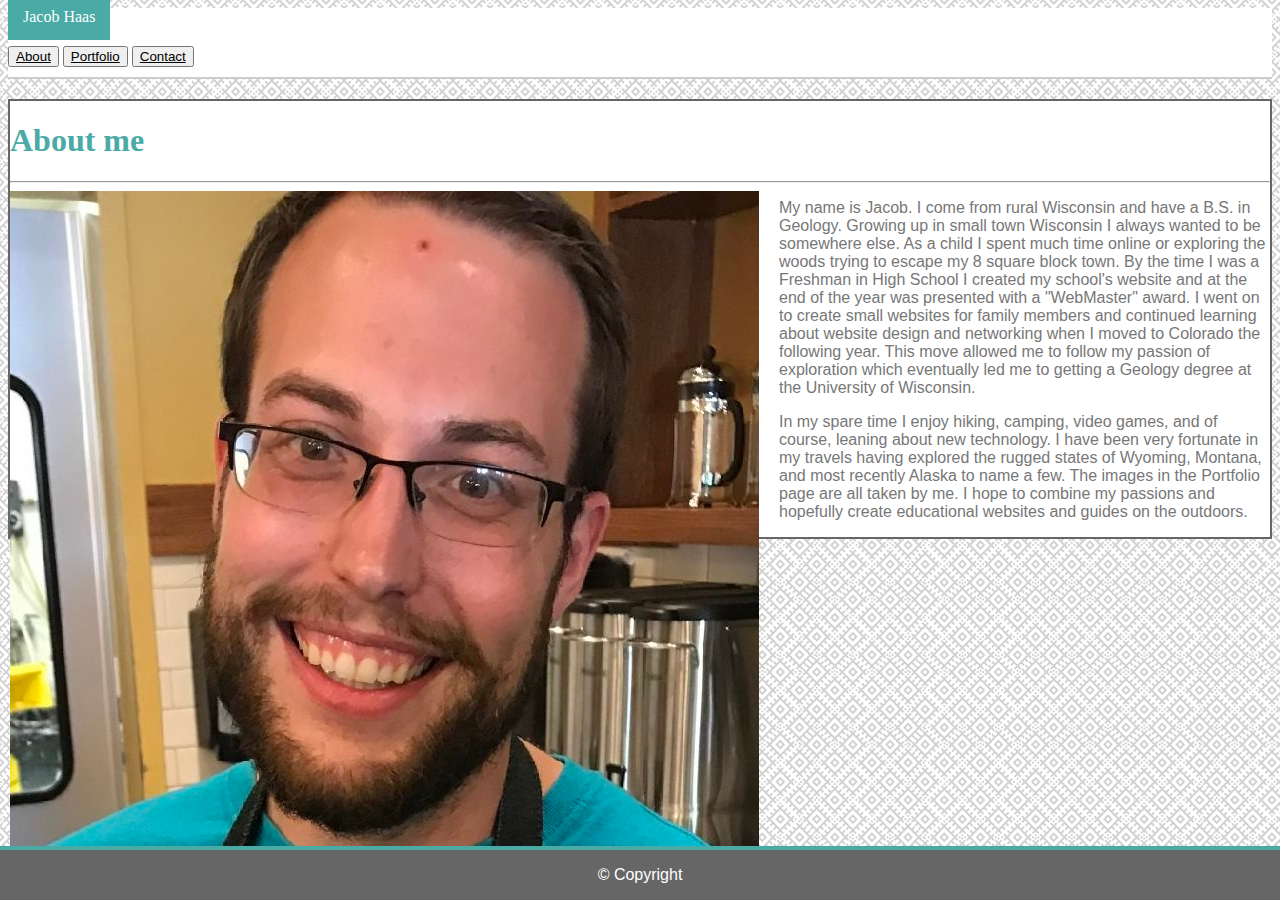
<file: index.html>
<!DOCTYPE html>

    <head>
        <meta charset="utf-8">
        <meta http-equiv="X-UA-Compatible" content="IE=edge">
        <title>Index</title>
        <meta name="description" content="">
        <meta name="viewport" content="width=device-width, initial-scale=1">
        <link rel="stylesheet" href="https://stackpath.bootstrapcdn.com/bootstrap/4.1.3/css/bootstrap.min.css" integrity="sha384-MCw98/SFnGE8fJT3GXwEOngsV7Zt27NXFoaoApmYm81iuXoPkFOJwJ8ERdknLPMO" crossorigin="anonymous">
        <link rel="stylesheet" href="style.css">
    </head>
    <body>

<!-- Navbar and heading -->
        <div class="container-fluid">
            <div class="row header">

                <div class="col-md-2"></div>

                <div class="col-md-4 col-lg-3 col-xs-12">
                    <nav class="navbar">
                        <span class="navbar-brand mb-0 h1">Jacob Haas</span>
                      </nav>      
                </div>

                <div class="col-md-2"></div>

                <div class="col-md-3 col-xs-12 text-center">
                    <div class="btn-group">
                        <button class="btn btn-outline-secondary" type="submit">
                                <a href="index.html" style="color:inherit">About</a>
                        </button>
                        <button class="btn btn-outline-secondary" type="submit">
                                <a href="portfolio.html" style="color:inherit">Portfolio</a>
                        </button>
                        <button class="btn btn-outline-secondary" type="submit">
                                <a href="contact.html" style="color:inherit">Contact</a>
                        </button>
                    </div>
                </div>

            </div>
        </div>

<!-- Body -->

<div class="container">
    <div class="row">
        <div class="col-12">
                <div class="jumbotron">
                        <h1 class="display-4">About me</h1>
                        <hr class="my-4">
                        
                        <img class="img-fluid col-md-3 shadow p-3 mb-5 bg-white rounded" src="./assets/profile-pic.jpg" alt="profile picture">
                        <p>My name is Jacob. I come from rural Wisconsin and have a B.S. in Geology. Growing up in small town Wisconsin I always wanted to be somewhere else. As a child I spent much time online or exploring the woods trying to escape my 8 square block town. By the time I was a Freshman in High School I created my school's website and at the end of the year was presented with a "WebMaster" award. I went on to create small websites for family members and continued learning about website design and networking when I moved to Colorado the following year. This move allowed me to follow my passion of exploration which eventually led me to getting a Geology degree at the University of Wisconsin.</p>
                         <p>In my spare time I enjoy hiking, camping, video games, and of course, leaning about new technology. I have been very fortunate in my travels having explored the rugged states of Wyoming, Montana, and most recently Alaska to name a few. The images in the Portfolio page are all taken by me. I hope to combine my passions and hopefully create educational websites and guides on the outdoors. </p>
                        
                      </div>
        </div>
    </div>
</div>


<!-- Footer -->

<div class="container-fluid">
    <div class="row">
        <div class="col-md-12">
                <div class="card">
                        <div class="card-body">
                          <p class="card-text">© Copyright</p>
                        </div>
                      </div>
        </div>
    </div>
</div>





        <script src="https://code.jquery.com/jquery-3.3.1.slim.min.js" integrity="sha384-q8i/X+965DzO0rT7abK41JStQIAqVgRVzpbzo5smXKp4YfRvH+8abtTE1Pi6jizo" crossorigin="anonymous"></script>
        <script src="https://cdnjs.cloudflare.com/ajax/libs/popper.js/1.14.3/umd/popper.min.js" integrity="sha384-ZMP7rVo3mIykV+2+9J3UJ46jBk0WLaUAdn689aCwoqbBJiSnjAK/l8WvCWPIPm49" crossorigin="anonymous"></script>
        <script src="https://stackpath.bootstrapcdn.com/bootstrap/4.1.3/js/bootstrap.min.js" integrity="sha384-ChfqqxuZUCnJSK3+MXmPNIyE6ZbWh2IMqE241rYiqJxyMiZ6OW/JmZQ5stwEULTy" crossorigin="anonymous"></script>
    </body>
</html>
</file>
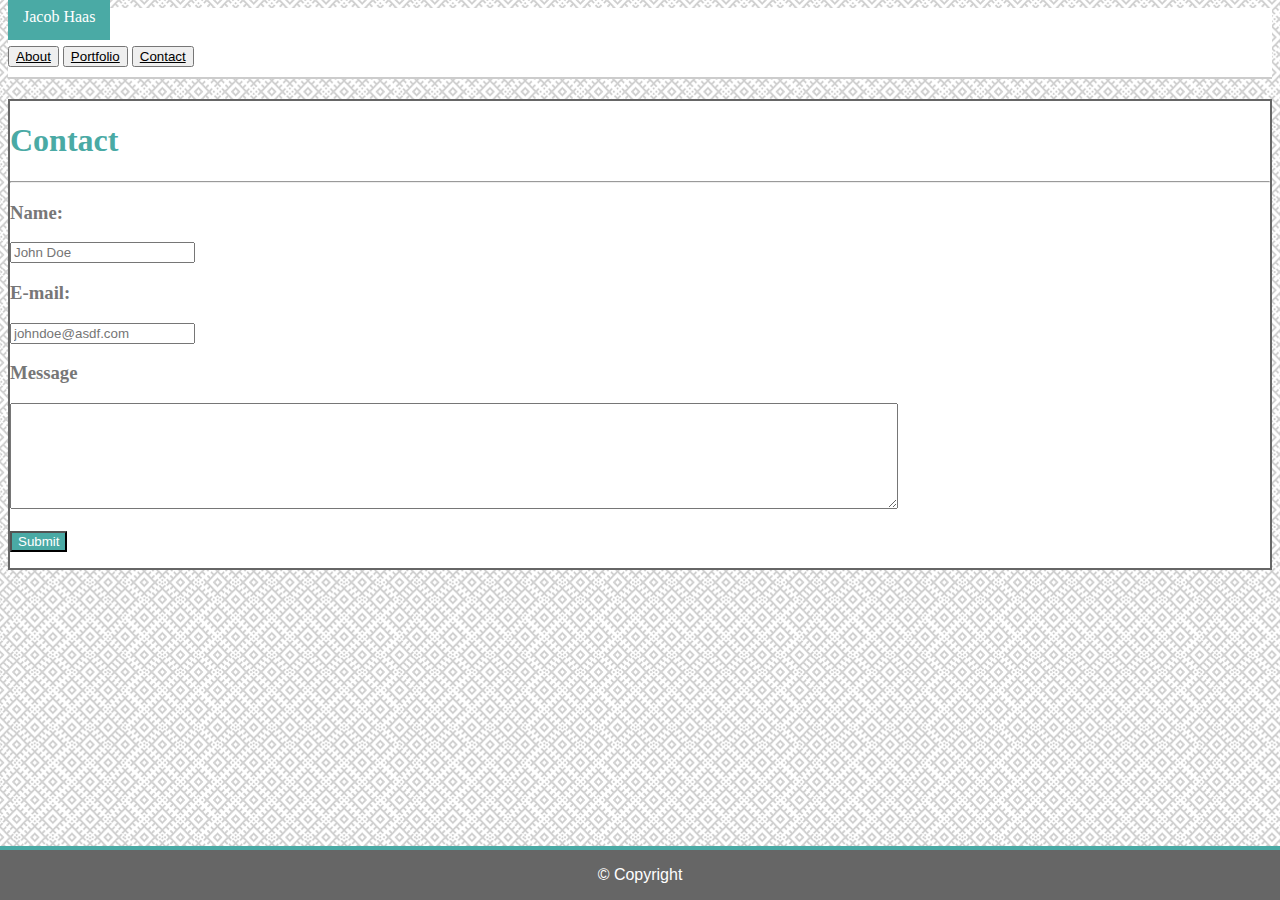
<file: contact.html>
<!DOCTYPE html>

    <head>
        <meta charset="utf-8">
        <meta http-equiv="X-UA-Compatible" content="IE=edge">
        <title>Contact</title>
        <meta name="description" content="">
        <meta name="viewport" content="width=device-width, initial-scale=1">
        <link rel="stylesheet" href="https://stackpath.bootstrapcdn.com/bootstrap/4.1.3/css/bootstrap.min.css" integrity="sha384-MCw98/SFnGE8fJT3GXwEOngsV7Zt27NXFoaoApmYm81iuXoPkFOJwJ8ERdknLPMO" crossorigin="anonymous">
        <link rel="stylesheet" href="style.css">
    </head>
    <body>

<!-- Navbar and heading -->
        <div class="container-fluid">
            <div class="row header">

                <div class="col-md-2"></div>

                <div class="col-md-4 col-lg-3">
                    <nav class="navbar">
                        <span class="navbar-brand mb-0 h1">Jacob Haas</span>
                      </nav>      
                </div>

                <div class="col-md-2"></div>

                <div class="col-md-3 col-xs-12 text-center">
                    <div class="btn-group">
                        <button class="btn
                        
                        btn-outline-secondary" type="submit">
                            <a href="index.html" style="color:inherit">About</a>
                        </button>
                        <button class="btn btn-outline-secondary" type="submit"> 
                            <a href="portfolio.html" style="color:inherit"> Portfolio</a>
                        </button>
                        <button class="btn btn-outline-secondary" type="submit">
                                <a href="contact.html" style="color:inherit">Contact</a>
                        </button>
                    </div>
                </div>

            </div>
        </div>

<!-- Body -->

<div class="container">
    <div class="row">
        <div class="col-12">
                <div class="jumbotron">
                        <h1 class="display-4">Contact</h1>
                        <hr class="my-4">
                        <div class="body-body">
                                <form class="form" action="mailto:jacob_haas_7@hotmail.com" method="post" enctype="text/plain">
                                    <h3>Name:</h3>
                                    <input type="text" required placeholder="John Doe">
                                    <h3>E-mail:</h3>
                                    <input type="email" required placeholder="johndoe@asdf.com">
                                    <h3>Message</h3>
                                    <textarea class="message"></textarea>
                                    <br><br>
                                    <button class="contact-submit btn" type="submit">Submit</button>
                                    <br>
                                  </form>
                        </div>
                        <p class="lead">
                        </p>
                      </div>
        </div>
    </div>
</div>


<!-- Footer -->

<div class="container-fluid">
    <div class="row">
        <div class="col-md-12">
                <div class="card">
                        <div class="card-body">
                          <p class="card-text">© Copyright</p>
                        </div>
                      </div>
        </div>
    </div>
</div>





        <script src="https://code.jquery.com/jquery-3.3.1.slim.min.js" integrity="sha384-q8i/X+965DzO0rT7abK41JStQIAqVgRVzpbzo5smXKp4YfRvH+8abtTE1Pi6jizo" crossorigin="anonymous"></script>
        <script src="https://cdnjs.cloudflare.com/ajax/libs/popper.js/1.14.3/umd/popper.min.js" integrity="sha384-ZMP7rVo3mIykV+2+9J3UJ46jBk0WLaUAdn689aCwoqbBJiSnjAK/l8WvCWPIPm49" crossorigin="anonymous"></script>
        <script src="https://stackpath.bootstrapcdn.com/bootstrap/4.1.3/js/bootstrap.min.js" integrity="sha384-ChfqqxuZUCnJSK3+MXmPNIyE6ZbWh2IMqE241rYiqJxyMiZ6OW/JmZQ5stwEULTy" crossorigin="anonymous"></script>
    </body>
</html>
</file>
<file: style.css>
.navbar-brand{
    padding: 15px;
    background-color: #4aaaa5;
    color: white;
    width: 100%;
    text-align: center;
    font-family: 'Georgia', Times, 'Times New Roman', serif;
}

.btn-group {
    margin-top: 20px;
    right: 0;
    margin-bottom: 10px;
    color: #777777;
}

.jumbotron {
    background-color: white;
    border: 2px solid #666;
    color: #777777;
}

.card {
    border: none;
    text-align: center;
    border-top: 4px solid #4aaaa5;
    background-color: #666;
    color: white;
    bottom: 0;
    display: block;
    position: fixed;
    width: 100%;
    left: 0
}

body {
    background-image: url("./assets/circuit.png")
}

.header {
    background-color: white;
    margin-bottom: 20px;
    border-bottom: 2px solid #ccc;
}

h1 {
    color: #4aaaa5;
    font-family: 'Georgia', Times, 'Times New Roman', serif;
}

p {
    font-family: 'Arial', 'Helvetica Neue', Helvetica, sans-serif;
}

.img-fluid {
    float: left;
    margin-right: 20px;
}

/* Contact page */
 .message {
     width: 70%;
     height: 100px;
 }

 .contact-submit{
     background-color: #4aaaa5;
     color: white;
 }

 /* Portfolio page */

 .hangman {
    position: relative;
    margin: 0 auto;
    max-width: 40%;
    max-height: 40%;
    min-width: 250px;
    min-height: 200px;
    margin-top: 15px;
    margin-bottom: 15px;
}

.hangman-btn {
    border: none;
    position: absolute;
    bottom: 10%;
    left: 0%;
    width: 100%;
    height: 50px;
    background-color: #4aaaa5;
    color: white;
    transition: all .1s ease-out;
}

.hangman-btn:hover {
    box-shadow: 0px 5px 5px black;
    bottom: 11%;
}

.rpg {
    position: relative;
    margin: 0 auto;
    max-width: 40%;
    max-height: 40%;
    min-width: 250px;
    min-height: 200px;
    margin-top: 15px;
    margin-bottom: 15px;
}

.rpg-btn {
    border: none;
    position: absolute;
    bottom: 10%;
    right: 0%;
    width: 100%;
    height: 50px;
    background-color: #4aaaa5;
    color: white;
    transition: all .1s ease-out;
}

.rpg-btn:hover {
    box-shadow: 0px 5px 5px black;
    bottom: 11%;
}

.trivia {
    position: relative;
    margin: 0 auto;
    max-width: 40%;
    max-height: 40%;
    min-width: 250px;
    min-height: 200px;
    margin-top: 15px;
    margin-bottom: 15px;
}

.trivia-btn {
    border: none;
    position: absolute;
    bottom: 10%;
    left: 0%;
    width: 100%;
    height: 50px;
    background-color: #4aaaa5;
    color: white;
    transition: all .1s ease-out;
}

.trivia-btn:hover {
    box-shadow: 0px 5px 5px black;
    bottom: 11%;
}

.widget {
    position: relative;
    margin: 0 auto;
    max-width: 40%;
    max-height: 40%;
    min-width: 250px;
    min-height: 200px;
    margin-top: 15px;
    margin-bottom: 15px;
}

.widget-btn {
    border: none;
    position: absolute;
    bottom: 10%;
    right: 0%;
    width: 100%;
    height: 50px;
    background-color: #4aaaa5;
    color: white;
    transition: all .1s ease-out;
}

.widget-btn:hover {
    box-shadow: 0px 5px 5px black;
    bottom: 11%;
}

.rock {
    position: relative;
    margin: 0 auto;
    max-width: 40%;
    max-height: 40%;
    min-width: 250px;
    min-height: 200px;
    margin-top: 15px;
    margin-bottom: 15px;
}

.rock-btn {
    border: none;
    position: absolute;
    bottom: 10%;
    left: 0%;
    width: 100%;
    height: 50px;
    background-color: #4aaaa5;
    color: white;
    transition: all .1s ease-out;
}

.rock-btn:hover {
    box-shadow: 0px 5px 5px black;
    bottom: 11%;
}
</file>
